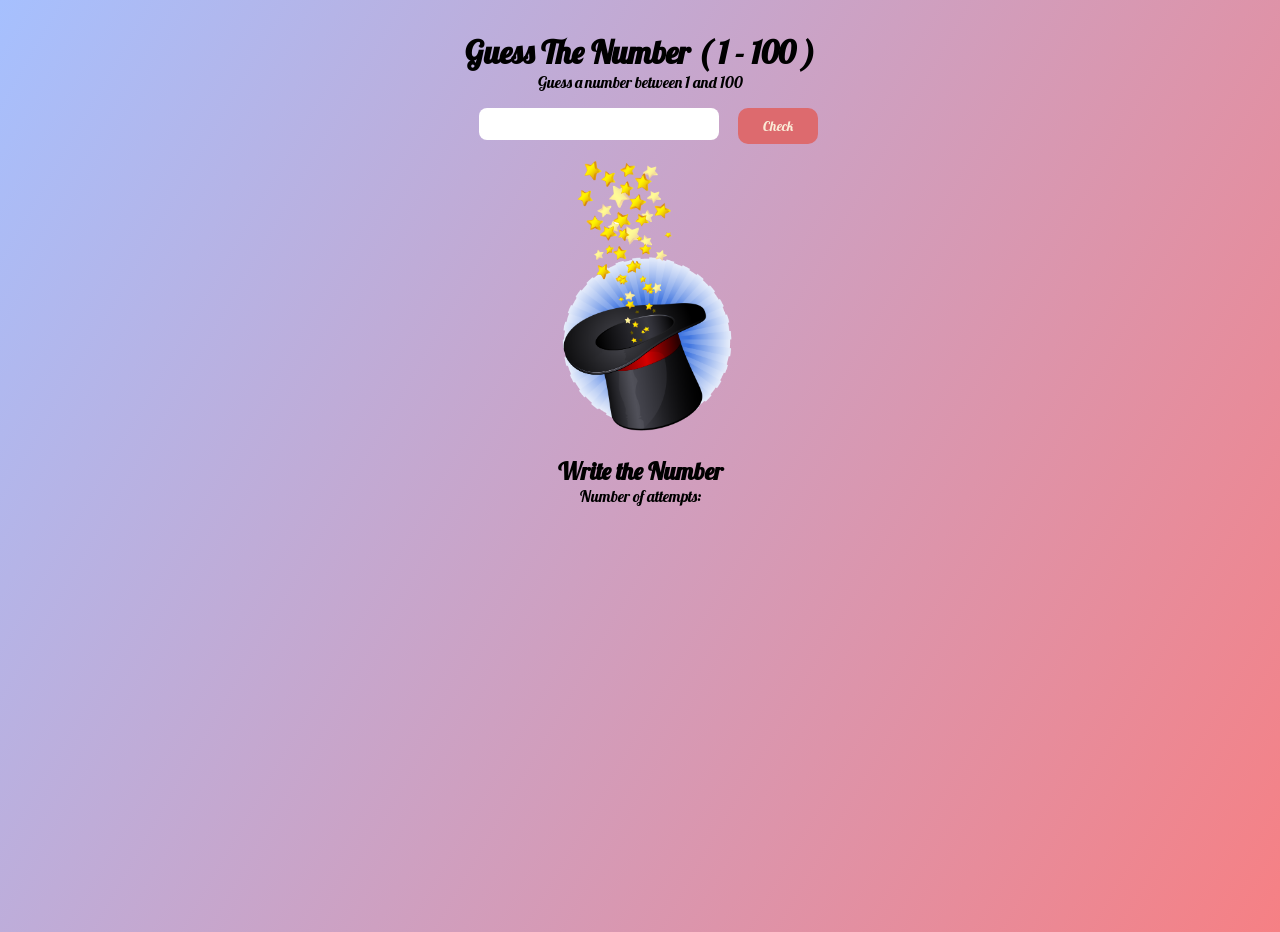
<file: index.html>
<!DOCTYPE html>
<html lang="en">
  <head>
    <meta charset="UTF-8" />
    <meta http-equiv="X-UA-Compatible" content="IE=edge" />
    <meta name="viewport" content="width=device-width, initial-scale=1.0" />
    <link rel="stylesheet" href="style.css" />
    <link rel="preconnect" href="https://fonts.googleapis.com" />
    <link rel="preconnect" href="https://fonts.gstatic.com" crossorigin />
    <link
      rel="stylesheet"
      href="https://cdnjs.cloudflare.com/ajax/libs/font-awesome/6.2.1/css/all.min.css"
      integrity="sha512-MV7K8+y+gLIBoVD59lQIYicR65iaqukzvf/nwasF0nqhPay5w/9lJmVM2hMDcnK1OnMGCdVK+iQrJ7lzPJQd1w=="
      crossorigin="anonymous"
      referrerpolicy="no-referrer"
    />
    <link
      href="https://fonts.googleapis.com/css2?family=Lobster&display=swap"
      rel="stylesheet"
    />
    <title>🤹Guess The Number🤹</title>
  </head>
  <body>
    <main>
      <h1>Guess The Number ( 1 - 100 )</h1>
      <p>Guess a number between 1 and 100</p>
      <div class="form">
        <input type="number" min="0" max="100" name="guess" id="guess" />
        <input class="btn" id="guessc" type="submit" value="Check" />
      </div>
      <div class="output">
        <img src="./images/Magic-Hat-Download-PNG.png" alt="" />
        <h2>Write the Number</h2>
        <p>Number of attempts: <asside class="remainingGuess"></asside></p>
      </div>
    </main>
    <script src="./app.js"></script>
  </body>
</html>
</file>
<file: style.css>
* {
  margin: 0;
  padding: 0;
  box-sizing: border-box;
  font-family: "Lobster", cursive;
}
body {
  text-align: center;
  background-image: linear-gradient(120deg, #a6c0fe 0%, #f68084 100%);
  min-height: 100vh;
  margin-top: 2rem;
}
img {
  width: 15rem;
  margin-bottom: 1rem;
}
form {
  padding: 1rem;
}
#guess {
  width: 15rem;
  height: 2rem;
  border: none;
  border-radius: 0.5rem;
  padding: 0.5rem;
  font-size: 1.2rem;
  margin: 1rem;
}
.btn {
  width: 5rem;
  height: 2.2rem;
  border: none;
  border-radius: 10px;
  color: antiquewhite;
  background-color: #dd6a6e;
}
.fa-rotate-right {
  margin-left: 1rem;
  font-size: 1.5rem;
}
</file>
<file: solution/style.css>
* {
  margin: 0;
  padding: 0;
  box-sizing: border-box;
  font-family: "Lobster", cursive;
}
body {
  text-align: center;
  background-image: linear-gradient(120deg, #a6c0fe 0%, #f68084 100%);
  min-height: 100vh;
  margin-top: 2rem;
}
img {
  width: 15rem;
  margin-bottom: 1rem;
}
form {
  padding: 1rem;
}
#guess {
  width: 15rem;
  height: 2rem;
  border: none;
  border-radius: 0.5rem;
  padding: 0.5rem;
  font-size: 1.2rem;
  margin: 1rem;
}
.btn {
  width: 5rem;
  height: 2.2rem;
  border: none;
  border-radius: 10px;
  color: antiquewhite;
  background-color: #dd6a6e;
}
.fa-rotate-right {
  margin-left: 1rem;
  font-size: 1.5rem;
}
</file>
